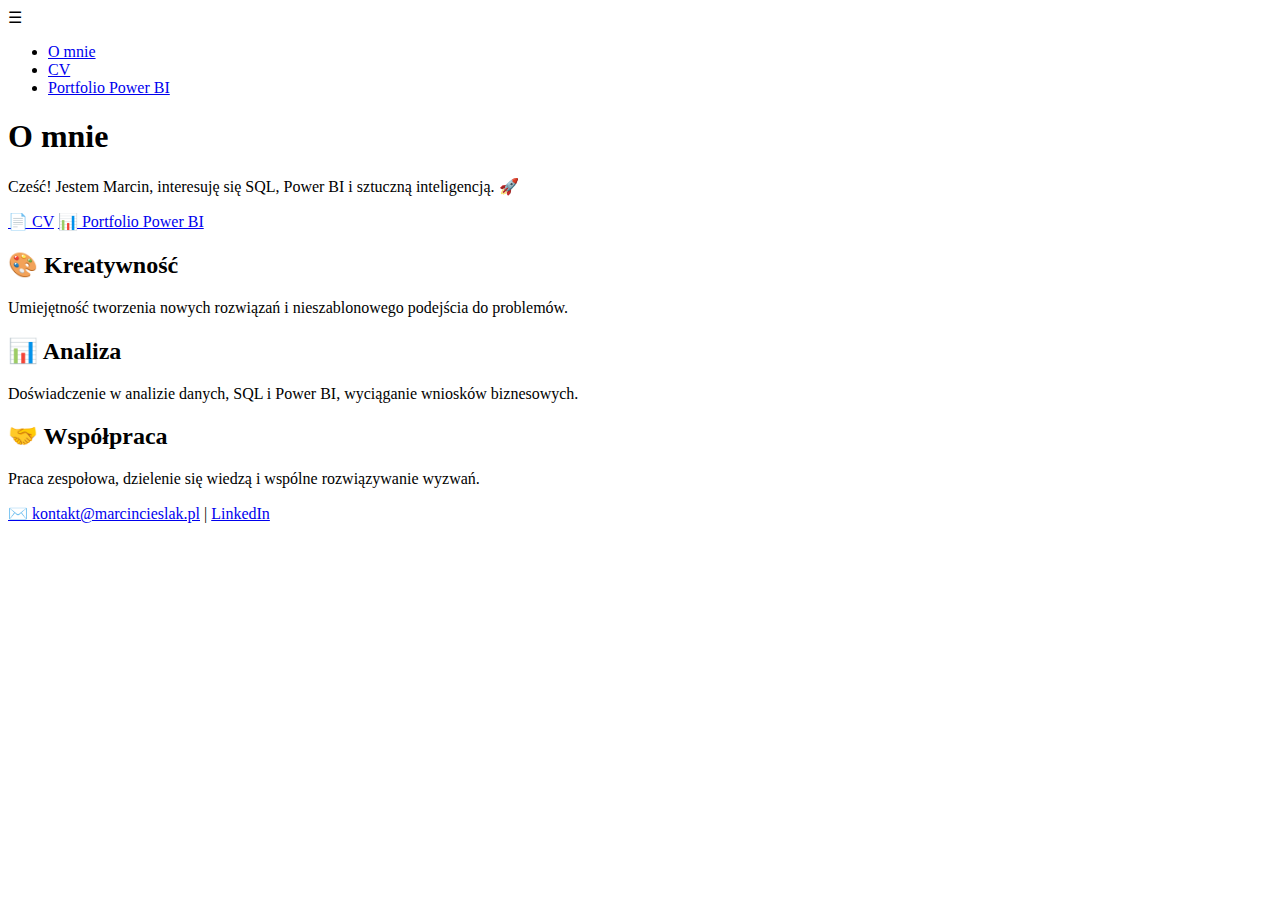
<file: index.html>
<!DOCTYPE html>
<html lang="pl">
<head>
  <meta charset="UTF-8">
  <meta name="viewport" content="width=device-width, initial-scale=1.0">
  <title>Portfolio Marcin Cieślak</title>
  <link rel="stylesheet" href="style.css">
</head>
<body>
  <!-- 🔽 Menu Burger -->
  <nav>
    <div class="burger" onclick="toggleMenu()">☰</div>
    <ul class="menu">
      <li><a href="#o-mnie">O mnie</a></li>
      <li><a href="cv.html">CV</a></li>
      <li><a href="portfolio.html">Portfolio Power BI</a></li>
    </ul>
  </nav>

  <!-- 🔽 Sekcja O mnie -->
  <section id="o-mnie" class="section">
    <h1>O mnie</h1>
    <p>Cześć! Jestem Marcin, interesuję się SQL, Power BI i sztuczną inteligencją. 🚀</p>
  </section>

  <!-- 🔽 Skróty do CV i Portfolio -->
  <section class="shortcuts">
    <a href="cv.html" class="btn">📄 CV</a>
    <a href="portfolio.html" class="btn">📊 Portfolio Power BI</a>
  </section>

  <!-- 🔽 Sekcja kompetencji -->
  <section class="skills">
    <div class="skill">
      <h2>🎨 Kreatywność</h2>
      <p>Umiejętność tworzenia nowych rozwiązań i nieszablonowego podejścia do problemów.</p>
    </div>
    <div class="skill">
      <h2>📊 Analiza</h2>
      <p>Doświadczenie w analizie danych, SQL i Power BI, wyciąganie wniosków biznesowych.</p>
    </div>
    <div class="skill">
      <h2>🤝 Współpraca</h2>
      <p>Praca zespołowa, dzielenie się wiedzą i wspólne rozwiązywanie wyzwań.</p>
    </div>
  </section>

  <!-- 🔽 Footer -->
  <footer>
    <p>
      <a href="mailto:kontakt@marcincieslak.pl">✉️ kontakt@marcincieslak.pl</a> | 
      <a href="https://www.linkedin.com/in/marcin-cieslak/" target="_blank">LinkedIn</a>
    </p>
  </footer>

  <script>
    function toggleMenu() {
      const menu = document.querySelector(".menu");
      menu.classList.toggle("active");
    }
  </script>
</body>
</html>
</file>
<file: style.css>
:root {
  --dl-color-gray-500: #595959;
  --dl-color-gray-700: #999999;
  --dl-color-gray-800: #cbcbcbff;
  --dl-color-gray-900: #D9D9D9;
  --dl-color-danger-300: #A22020;
  --dl-color-danger-500: #BF2626;
  --dl-color-danger-700: #E14747;
  --dl-color-gray-black: #000000;
  --dl-color-gray-white: #FFFFFF;
  --dl-color-primary-100: #003EB3;
  --dl-color-primary-300: #0074F0;
  --dl-color-primary-500: #14A9FF;
  --dl-color-primary-700: #85DCFF;
  --dl-color-success-300: #199033;
  --dl-color-success-500: #32A94C;
  --dl-color-success-700: #4CC366;
  --dl-layout-space-unit: 8px;
  --dl-layout-radius-round: 50%;
  --dl-layout-radius-radius2: 2px;
  --dl-layout-radius-radius4: 4px;
  --dl-layout-radius-radius8: 8px;
  --dl-layout-space-halfunit: 4px;
  --dl-layout-space-tenunits: 80px;
  --dl-layout-size-maxcontent: 1414px;
  --dl-layout-space-fiveunits: 40px;
  --dl-layout-space-fourunits: 32px;
  --dl-layout-space-doubleunit: 16px;
  --dl-layout-space-tripleunit: 24px;
}
 
.teleport-show {
  display: flex !important;
  transform: none !important;
}
 
.list {
  width: 100%;
  margin: 1em 0px 1em 0px;
  display: block;
  padding: 0px 0px 0px 1.5rem;
  list-style-type: none;
  list-style-position: outside;
}
 
.button {
  color: var(--dl-color-gray-black);
  display: inline-block;
  padding: 0.5rem 1rem;
  font-family: Arial;
  border-color: var(--dl-color-gray-black);
  border-width: 1px;
  border-radius: 4px;
  background-color: var(--dl-color-gray-white);
}
 
.list-item {
  display: list-item;
}
 
.textarea {
  color: var(--dl-color-gray-black);
  cursor: auto;
  padding: 0.5rem;
  font-family: Arial;
  border-color: var(--dl-color-gray-black);
  border-width: 1px;
  border-radius: 4px;
  background-color: var(--dl-color-gray-white);
}
 
.input {
  color: var(--dl-color-gray-black);
  cursor: auto;
  padding: 0.5rem 1rem;
  font-family: Arial;
  border-color: var(--dl-color-gray-black);
  border-width: 1px;
  border-radius: 4px;
  background-color: var(--dl-color-gray-white);
}
 
.Section-Text {
  font-size: 18px;
  font-family: Playfair Display;
  font-weight: 600;
  line-height: 1.55;
  letter-spacing: 2;
  text-transform: none;
  text-decoration: none;
}
 
.Card-Text {
  font-size: 16px;
  font-style: normal;
  font-family: Playfair Display;
  font-weight: 400;
  line-height: 1.55;
  letter-spacing: 1;
  text-transform: none;
  text-decoration: none;
}
 
.Content {
  font-size: 16px;
  font-family: Arial;
  font-weight: 400;
  line-height: 1.55;
  text-transform: none;
  text-decoration: none;
}
 
.Card-Heading {
  font-size: 24px;
  font-style: normal;
  font-family: Overpass;
  font-weight: 700;
  line-height: 1.55;
  text-transform: none;
  text-decoration: none;
}
 
.Anchor {
  font-size: 16px;
  font-family: Overpass;
  font-weight: 700;
  line-height: 1.55;
  text-transform: capitalize;
  text-decoration: none;
}
 
.Navbar-Link {
  font-size: 24px;
  font-family: Overpass;
  font-weight: 700;
  line-height: 1.55;
  text-transform: none;
  text-decoration: none;
}
 
.Section-Heading {
  font-size: 48px;
  font-family: Overpass;
  font-weight: 900;
  line-height: 1.22;
  text-transform: none;
  text-decoration: none;
}
</file>
